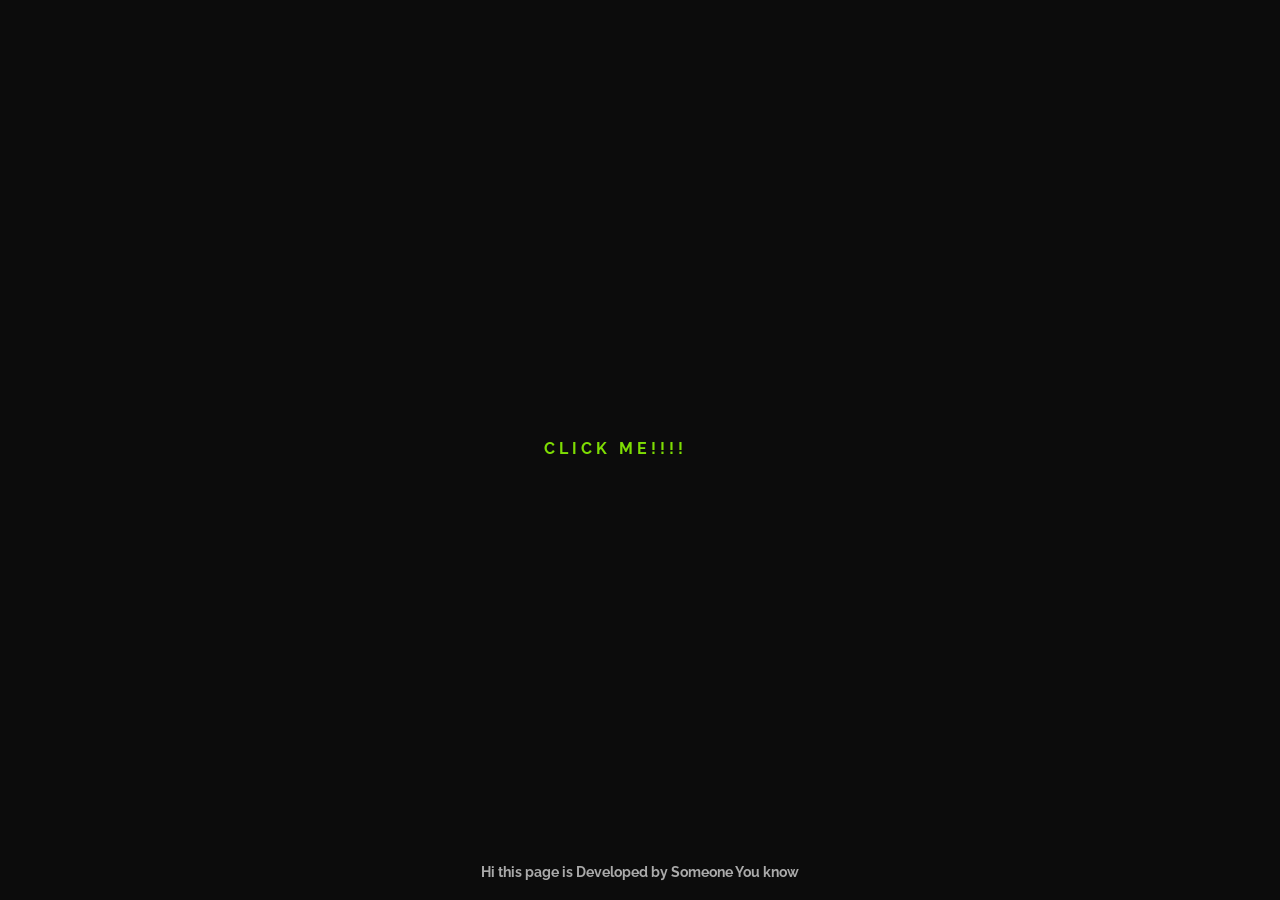
<file: index.html>
<!DOCTYPE html>
<html lang="en">
<head>
    <meta charset="UTF-8">
    <meta name="viewport" content="width=device-width, initial-scale=1.0">
    <title>I am here</title>
    <link href="style.css" rel="stylesheet">
</head>
<body>
    <div>
    <a href="manual.html">
    Click Me!!!!
           
    </a>
    </div>

    <p class="selvi">Hi this page is Developed by Someone You know </p>
</body>
</html>
</file>
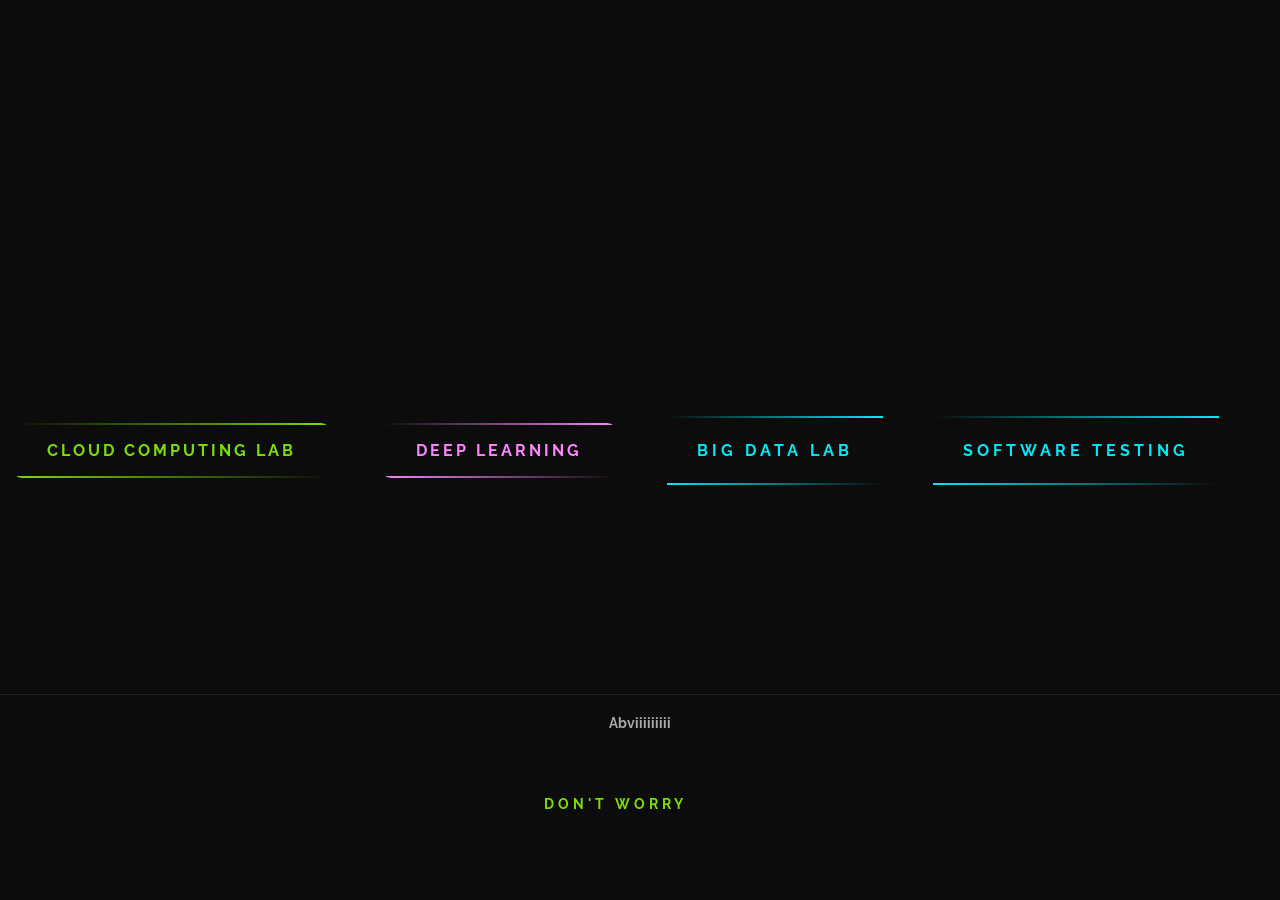
<file: manual.html>
<!DOCTYPE html>
<html lang="en">

  <head>
    <meta charset="UTF-8">
    <title>Lab Manuals</title>
    <link rel="stylesheet" href="style.css">
    <meta http-equiv="X-UA-Compatible" content="IE=edge" />
    <meta name="viewport" content="width=device-width, initial-scale=1.0" />

  </head>
    
  <body>

  <a href="Lab manuals/CLOUD lab.pdf" class="Abish">

  

        <span></span>
        <span></span>
        <span></span>
        <span></span>
        CLOUD COMPUTING LAB
        
    </a>
    <a href="Lab manuals/Deep learning.pdf" class="Abish">
        <span></span>
        <span></span>
        <span></span>
        <span></span>
        DEEP LEARNING
    </a>
    <a href="Lab manuals/Lab big data (1).pdf"Abish">
        <span></span>
        <span></span>
        <span></span>
        <span></span>
        BIG DATA LAB
    </a>
    </a>
    <a href="Lab manuals/STA LAB MANUAL.pdf"Abish">
        <span></span>
        <span></span>
        <span></span>
        <span></span>
        SOFTWARE TESTING
    </a>
    <footer>
          <p>Abviiiiiiiii</p>
          <div class="socials">
            <a href="lab.pdf">Don't worry</a>

          </div>






    </footer>
  </body>
  
</html>
</file>
<file: style.css>
@import url('https://fonts.googleapis.com/css2?family=Raleway:wght@400;700&display=swap');
*{
    margin: 0;
    padding: 0;
    box-sizing: border-box;
}
body{
    display: flex;
    justify-content: center;
    align-items: center;
    height: 100vh;
    background: #0c0c0c;
    font-family: 'Raleway', sans-serif;
    font-weight: bold;
}
a{
    position: relative;
    display: inline-block;
    padding: 25px 30px;
    margin: 40px 0;
    color: #03e9f4;
    text-decoration: none;
    text-transform: uppercase;
    transition: 0.5s;
    letter-spacing: 4px;
    overflow: hidden;
    margin-right: 50px;
   
}
a:hover{
    background: #03e9f4;
    color: #050801;
    box-shadow: 0 0 5px #03e9f4,
                0 0 25px #03e9f4,
                0 0 50px #03e9f4,
                0 0 200px #03e9f4;
     -webkit-box-reflect:below 1px linear-gradient(transparent, #0005);
}
a:nth-child(1){
    filter: hue-rotate(270deg);
}
a:nth-child(2){
    filter: hue-rotate(110deg);
}
a span{
    position: absolute;
    display: block;
}
a span:nth-child(1){
    top: 0;
    left: 0;
    width: 100%;
    height: 2px;
    background: linear-gradient(90deg,transparent,#03e9f4);
    animation: animate1 1s linear infinite;
}
@keyframes animate1{
    0%{
        left: -100%;
    }
    50%,100%{
        left: 100%;
    }
}
a span:nth-child(2){
    top: -100%;
    right: 0;
    width: 2px;
    height: 100%;
    background: linear-gradient(180deg,transparent,#03e9f4);
    animation: animate2 1s linear infinite;
    animation-delay: 0.25s;
}
@keyframes animate2{
    0%{
        top: -100%;
    }
    50%,100%{
        top: 100%;
    }
}
a span:nth-child(3){
    bottom: 0;
    right: 0;
    width: 100%;
    height: 2px;
    background: linear-gradient(270deg,transparent,#03e9f4);
    animation: animate3 1s linear infinite;
    animation-delay: 0.50s;
}
@keyframes animate3{
    0%{
        right: -100%;
    }
    50%,100%{
        right: 100%;
    }
}


a span:nth-child(4){
    bottom: -100%;
    left: 0;
    width: 2px;
    height: 100%;
    background: linear-gradient(360deg,transparent,#03e9f4);
    animation: animate4 1s linear infinite;
    animation-delay: 0.75s;
}
@keyframes animate4{
    0%{
        bottom: -100%;
    }
    50%,100%{
        bottom: 100%;
    }
}
.Abish:nth-child(4){
    filter: hue-rotate(190deg);
}
.Abish{
    position: relative;
    display: inline-block;
    padding: 18px 35px;
    color: #03e9f4;
    text-decoration: none;
    text-transform: uppercase;
    letter-spacing: 3px;
    overflow: hidden;
    border-radius: 10px;
    transition: 0.4s ease-in-out;
}
.Abish-btn:hover{
    color: #fff;
    background: linear-gradient(45deg,#00f7ff,#ff00c8);
    box-shadow: 
    0 0 5px #00f7ff,
    0 0 25px #ff00c8,
    0 0 50px #00f7ff,
    0 0 100px #ff00c8;
    transform: scale(1.08);
}
footer{
    position: absolute;
    bottom: 0;
    width: 100%;
    padding: 20px 0;
    text-align: center;
    background: #0c0c0c;
    color: #aaa;
    font-size: 14px;
    border-top: 1px solid rgba(255, 255, 255, 0.1);
}
.selvi{
    color: white;
    position: absolute;
    bottom: 0;
    width: 100%;
    padding: 20px 0;
    text-align: center;
    background: #0c0c0c;
    color: #aaa;
    font-size: 14px;
}
</file>
